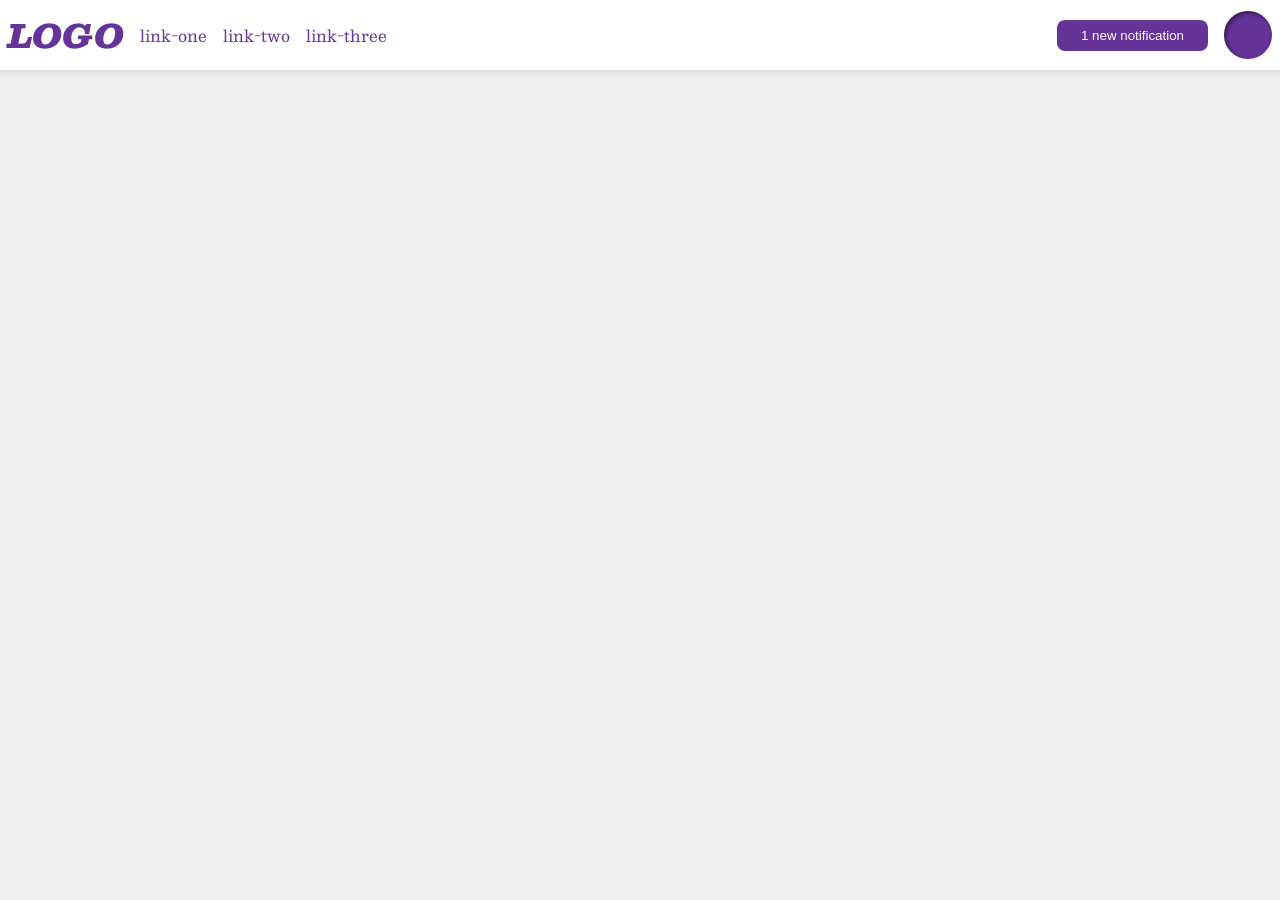
<file: foundations/flex/03-flex-header-2/index.html>
<!DOCTYPE html>
<html lang="en">
  <head>
    <meta charset="UTF-8">
    <meta http-equiv="X-UA-Compatible" content="IE=edge">
    <meta name="viewport" content="width=device-width, initial-scale=1.0">
    <title>Flex Header 2</title>
    <link rel="stylesheet" href="style.css">
  </head>
  <body>
    <div class="header">
      <div class="left">
        <div class="logo">
          LOGO
        </div>
        <ul class="links">
          <li><a href="https://google.com">link-one</a></li>
          <li><a href="https://google.com">link-two</a></li>
          <li><a href="https://google.com">link-three</a></li>
        </ul>
      </div>
      <div class="right">
        <button class="notifications">
          1 new notification
        </button>
        <div class="profile-image"></div>
      </div>
    </div>
  </body>
</html>
</file>
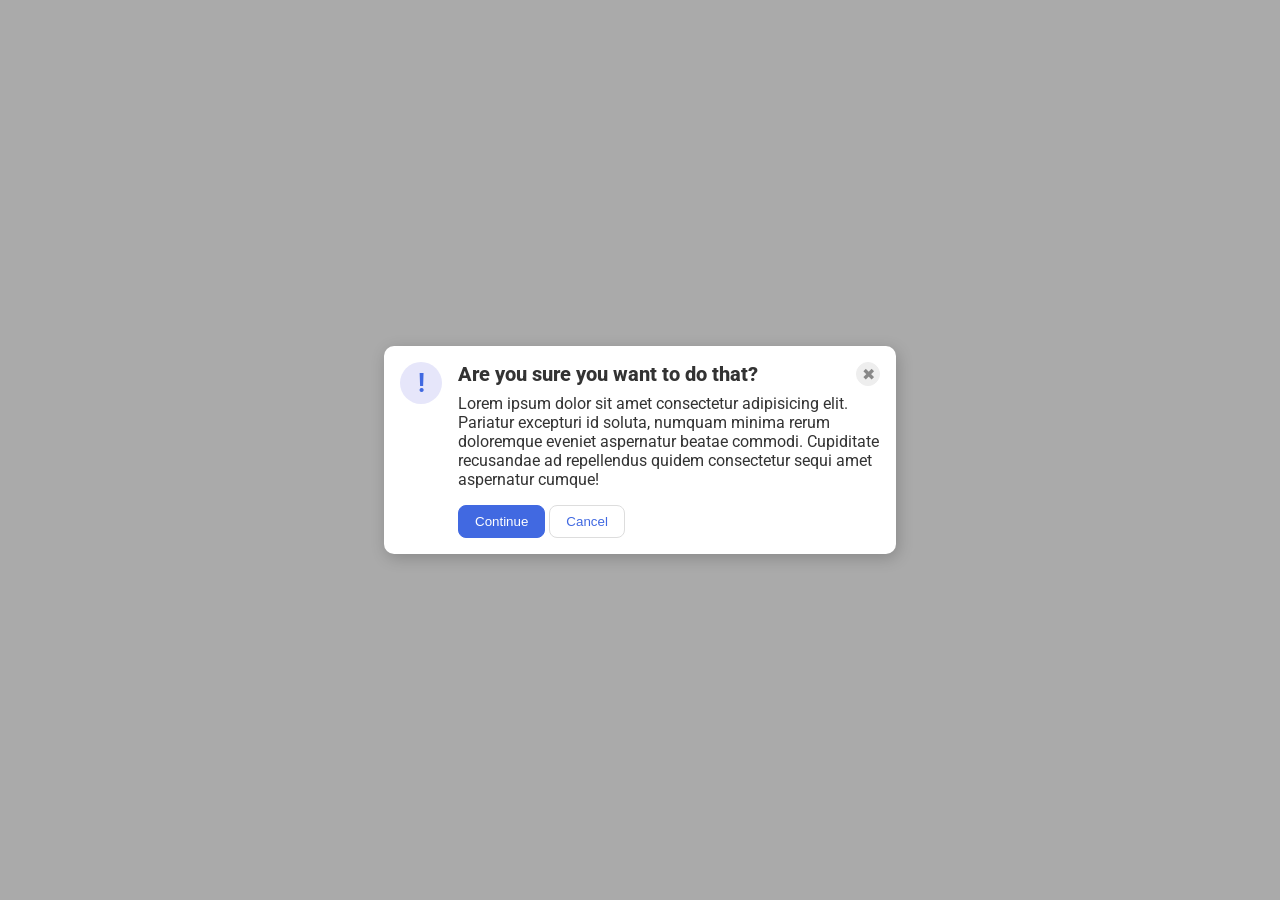
<file: foundations/flex/05-flex-modal/index.html>
<!DOCTYPE html>
<html lang="en">
  <head>
    <meta charset="UTF-8">
    <meta http-equiv="X-UA-Compatible" content="IE=edge">
    <meta name="viewport" content="width=device-width, initial-scale=1.0">
    <link rel="stylesheet" href="style.css">
    <title>Modal</title>
  </head>
  <body>
    <div class="modal">
      <div class="icon">!</div>
      <div class="container">
        <div class="header">Are you sure you want to do that?
          <button class="close-button">✖</button>
        </div>
        <div class="text">Lorem ipsum dolor sit amet consectetur adipisicing elit. Pariatur excepturi id soluta, numquam minima rerum doloremque eveniet aspernatur beatae commodi. Cupiditate recusandae ad repellendus quidem consectetur sequi amet aspernatur cumque!</div>
        <button class="continue">Continue</button>
        <button class="cancel">Cancel</button>
      </div>
    </div>
  </body>
</html>
</file>
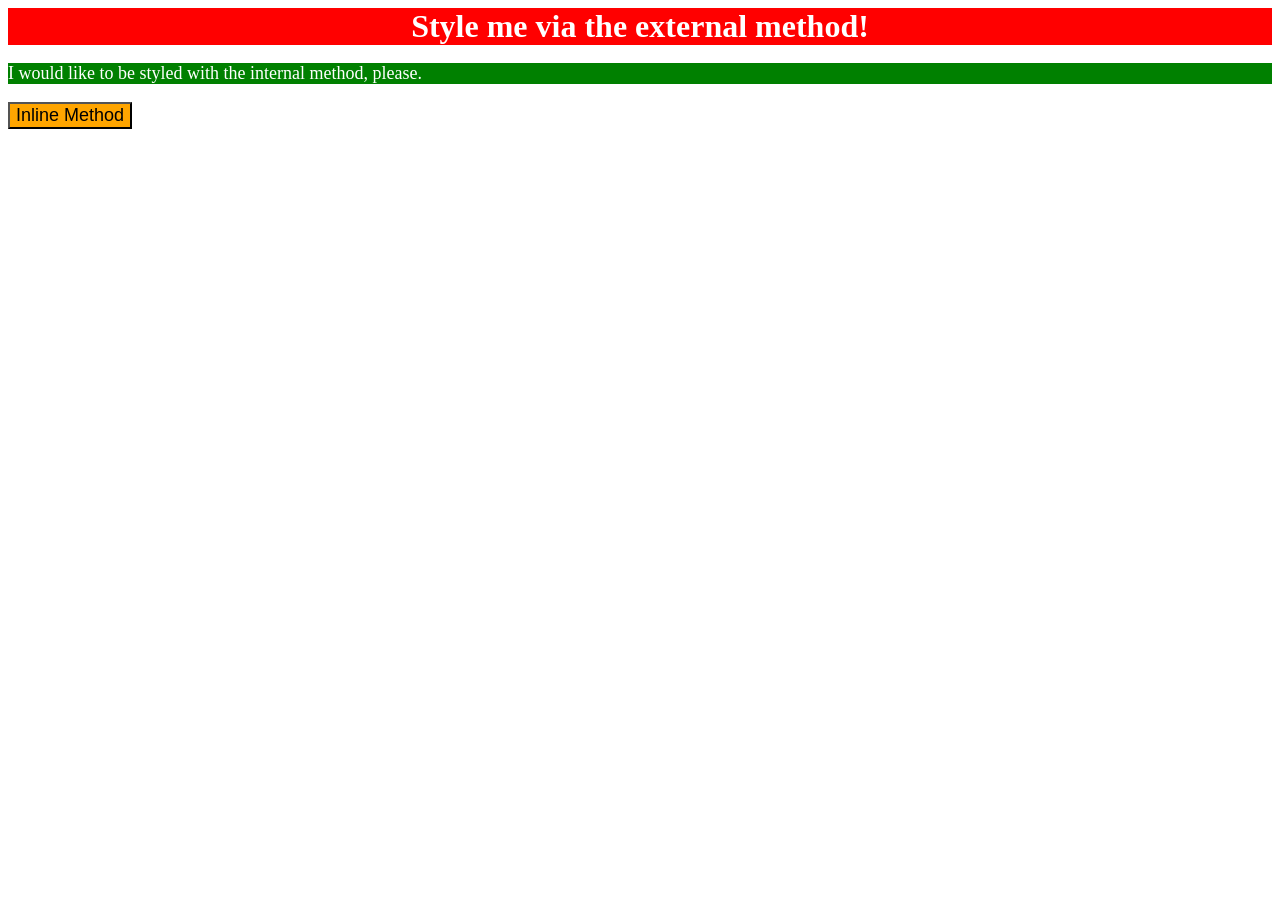
<file: foundations/intro-to-css/01-css-methods/index.html>
<!DOCTYPE html>
<html lang="en">
  <head>
    <meta charset="UTF-8">
    <meta http-equiv="X-UA-Compatible" content="IE=edge">
    <meta name="viewport" content="width=device-width, initial-scale=1.0">
    <title>Methods for Adding CSS</title>
  </head>
  <body>
    <div style="background-color: red; color: white; font-size: 32px; text-align: center; font-weight: bold;">Style me via the external method!</div>
    <p style="background-color: green; color: white; font-size: 18px;">I would like to be styled with the internal method, please.</p>
    <button style="background-color: orange; font-size: 18px;">Inline Method</button>
  </body>
</html>
</file>
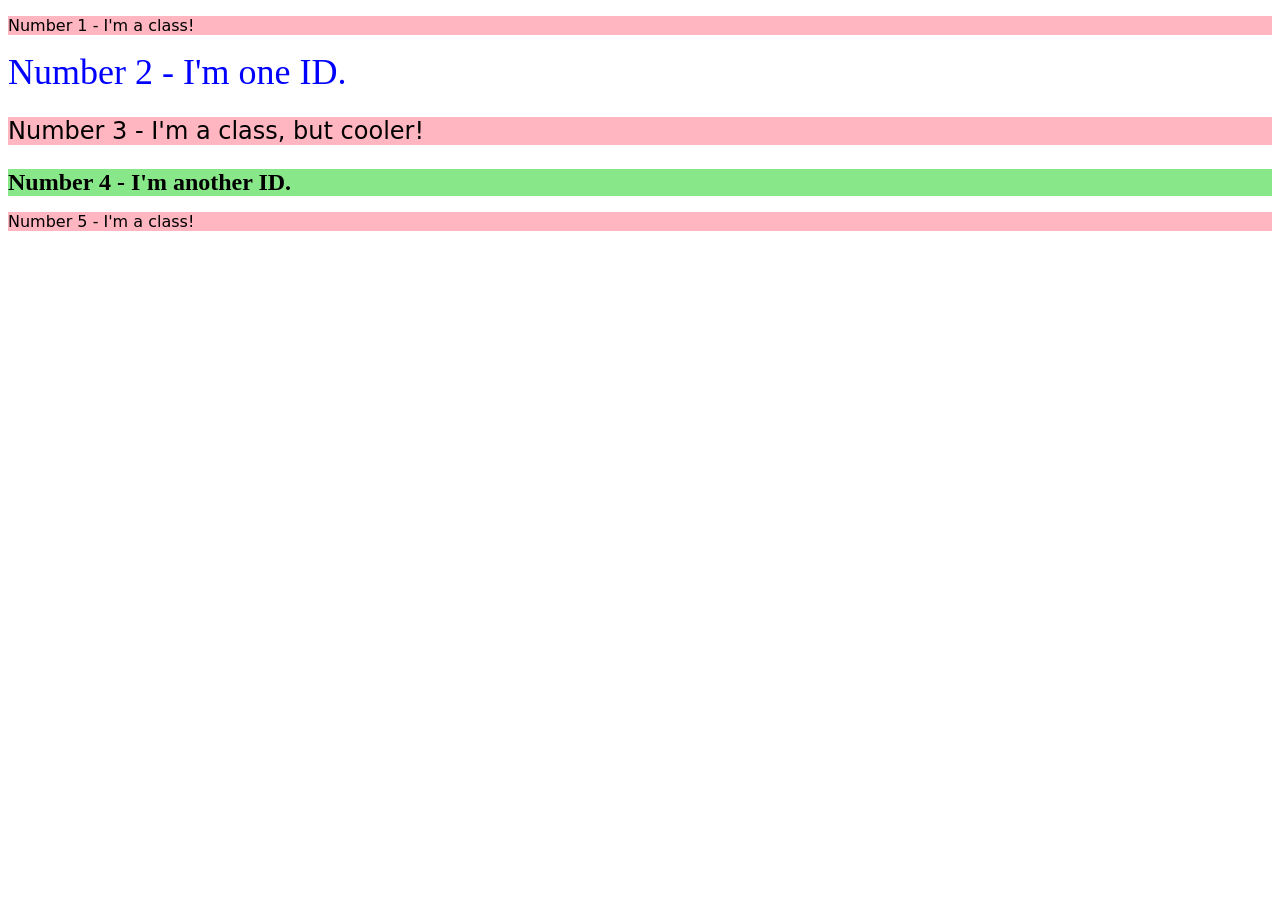
<file: foundations/intro-to-css/02-class-id-selectors/index.html>
<!DOCTYPE html>
<html lang="en">
  <head>
    <meta charset="UTF-8">
    <meta http-equiv="X-UA-Compatible" content="IE=edge">
    <meta name="viewport" content="width=device-width, initial-scale=1.0">
    <title>Class and ID Selectors</title>
    <link rel="stylesheet" href="style.css">
  </head>
  <body>
    <p class="odd">Number 1 - I'm a class!</p>
    <div class="two">Number 2 - I'm one ID.</div>
    <p class="odd three">Number 3 - I'm a class, but cooler!</p>
    <div class="four">Number 4 - I'm another ID.</div>
    <p class="odd">Number 5 - I'm a class!</p>
  </body>
</html>
</file>
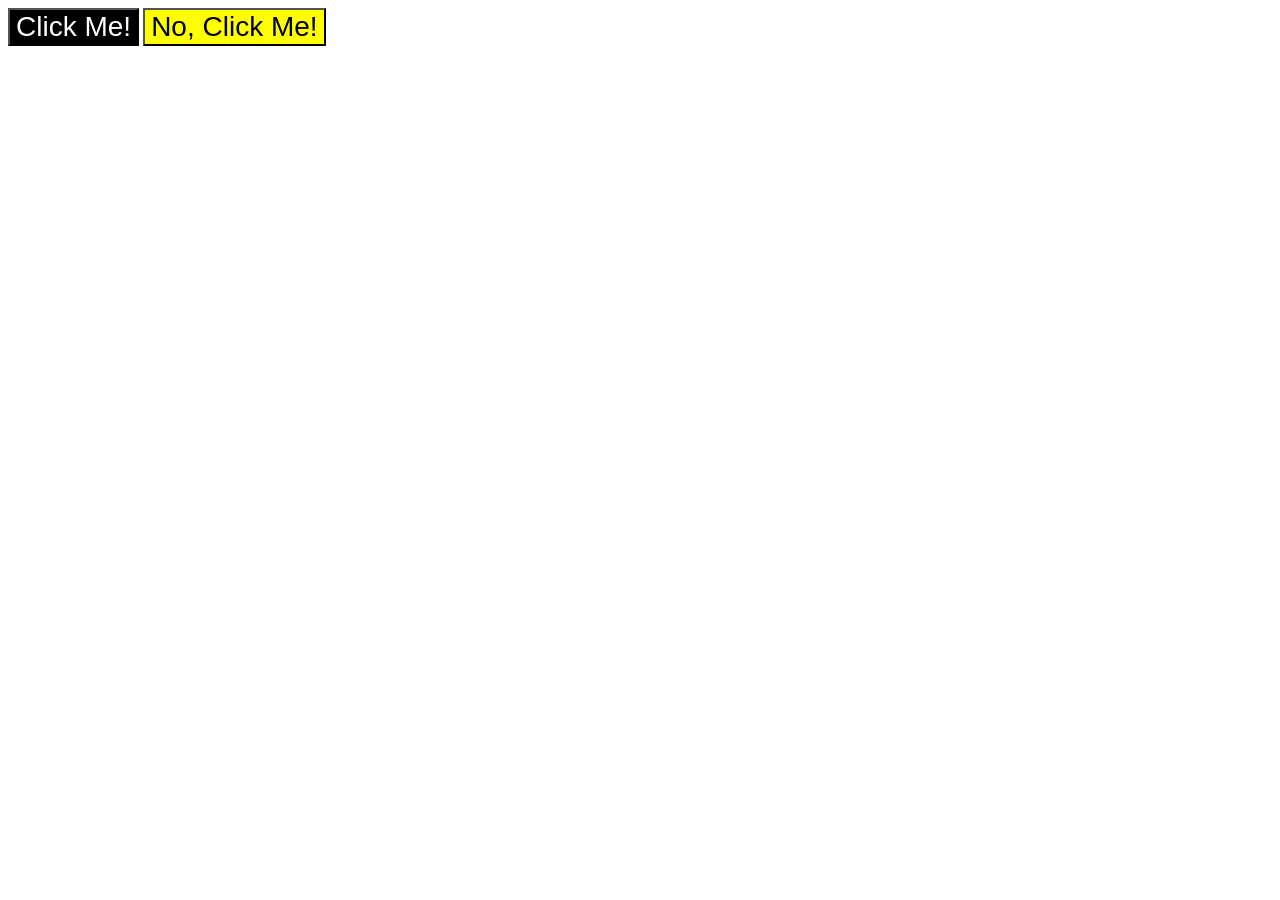
<file: foundations/intro-to-css/03-grouping-selectors/index.html>
<!DOCTYPE html>
<html lang="en">
  <head>
    <meta charset="UTF-8">
    <meta http-equiv="X-UA-Compatible" content="IE=edge">
    <meta name="viewport" content="width=device-width, initial-scale=1.0">
    <title>Grouping Selectors</title>
    <link rel="stylesheet" href="style.css">
  </head>
  <body>
    <button class="first">Click Me!</button>
    <button class="second">No, Click Me!</button>
  </body>
</html>
</file>
<file: foundations/flex/03-flex-header-2/style.css>
/* this is some magical font-importing.  
you'll learn about it later. */
@import url('https://fonts.googleapis.com/css2?family=Besley:ital,wght@0,400;1,900&display=swap');

body {
  margin: 0;
  background: #eee;
  font-family: Besley, serif;
}

.header {
  background: white;
  border-bottom: 1px solid #ddd;
  box-shadow: 0 0 8px rgba(0,0,0,.1);
  display: flex;
  justify-content: space-between;
  padding: 8px;
}

.profile-image {
  background: rebeccapurple;
  box-shadow: inset 2px 2px 4px rgba(0,0,0,.5);
  border-radius: 50%;
  width: 48px;
  height: 48px;
}

.logo {
  color: rebeccapurple;
  font-size: 32px;
  font-weight: 900;
  font-style: italic;
}

button {
  border: none;
  border-radius: 8px;
  background: rebeccapurple;
  color: white;
  padding: 8px 24px;
}

a {
  /* this removes the line under our links */
  text-decoration: none;
  color: rebeccapurple;
}

ul {
  list-style-type: none;
  display: flex;
  padding: 0;
  margin: 0;
  gap: 16px;
}

.left, .right {
  display: flex;
  align-items: center;
  gap: 16px;``
}
</file>
<file: foundations/flex/05-flex-modal/style.css>
@import url('https://fonts.googleapis.com/css2?family=Roboto:wght@400;700&display=swap');

html, body {
  height: 100%;
}

body {
  font-family: Roboto, sans-serif;
  margin: 0;
  background: #aaa;
  color: #333;
  /* I'll give you this one for free lol */
  display: flex;
  align-items: center;
  justify-content: center;
}

.modal {
  background: white;
  width: 480px;
  border-radius: 10px;
  box-shadow: 2px 4px 16px rgba(0,0,0,.2);
  display: flex;
  gap: 16px;
  padding: 16px;
}

.icon {
  color: royalblue;
  font-size: 26px;
  font-weight: 700;
  background: lavender;
  width: 42px;
  height: 42px;
  border-radius: 50%;
  display: flex;
  align-items: center;
  justify-content: center;
  flex-shrink: 0;
}

.close-button {
  background: #eee;
  border-radius: 50%;
  color: #888;
  font-weight: 400;
  font-size: 16px;
  height: 24px;
  width: 24px;
  display: flex;
  align-items: center;
  justify-content: center;
  border: 1px solid #eee;
  padding: 0;
}

button {
  cursor: pointer;
  padding: 8px 16px;
  border-radius: 8px;
}

button.continue {
  background: royalblue;
  border: 1px solid royalblue;
  color: white;
}

button.cancel {
  background: white;
  border: 1px solid #ddd;
  color: royalblue;
}

.header {
  display: flex;
  align-items: center;
  justify-content: space-between;
  font-size: 20px;
  font-weight: 800;
  margin-bottom: 8px;
}

.text {
  margin-bottom: 16px;
}
</file>
<file: foundations/intro-to-css/02-class-id-selectors/style.css>
/* Add CSS Styling */
.odd {
  background-color: #FFB6C1;
  font-family: "Verdana", "DejaVu Sans", sans-serif;
}

.two {
  color: hsl(240, 100%, 50%);
  font-size: 36px;
}

.three {
  font-size: 24px;
}

.four {
  background-color: #88E788;
  font-size: 24px;
  font-weight: bold;
}
</file>
<file: foundations/intro-to-css/03-grouping-selectors/style.css>
/* Add CSS Styling */
.first, .second {
    font-size: 28px;
    font-family: Helvetica, "Times New Roman", sans-serif;
}

.first {
    background-color: #000;
    color: #fff;
}

.second {
    background-color: #ffff00;
}
</file>
